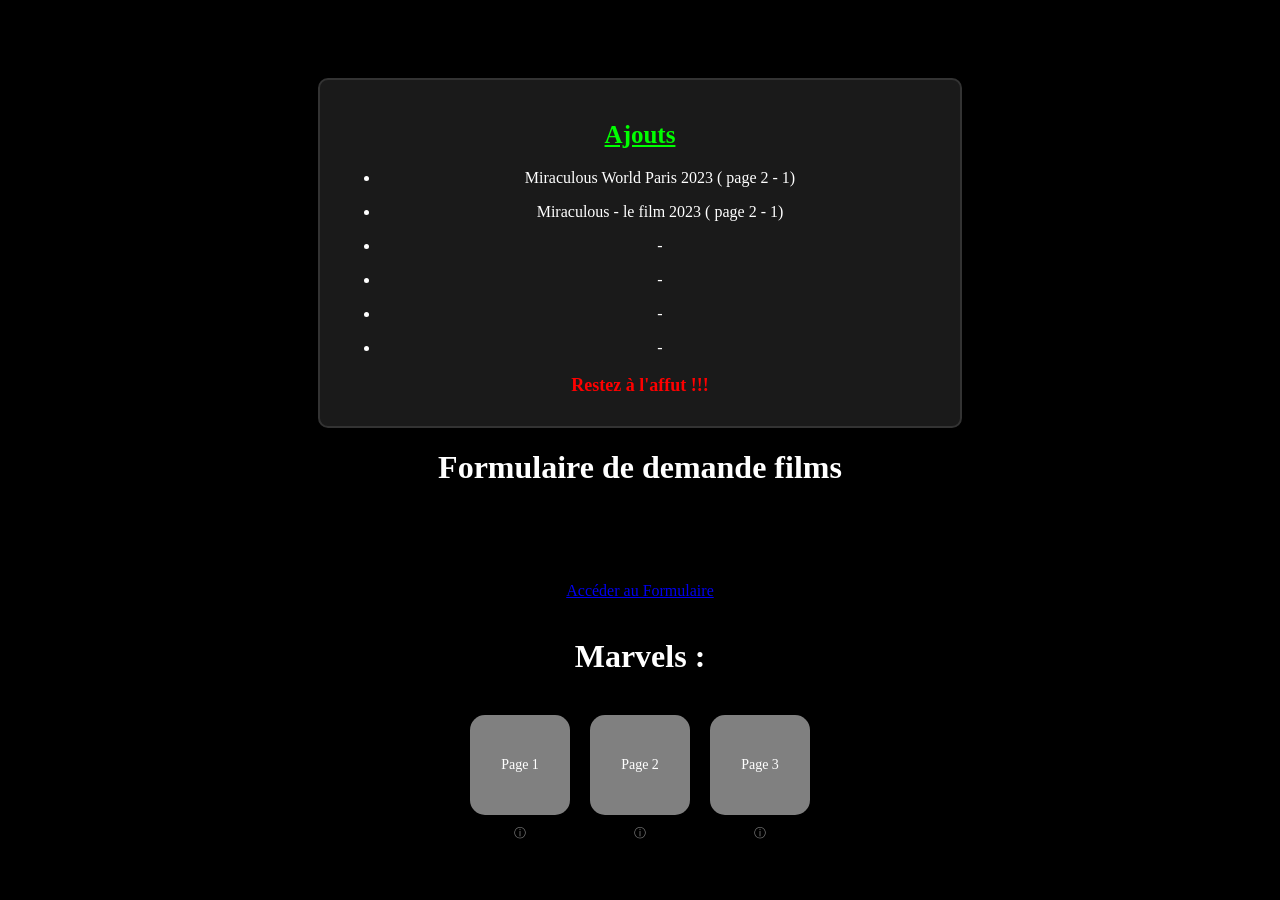
<file: index.html>
<!DOCTYPE html>
<html lang="fr">
<head>
    <meta charset="UTF-8">
    <meta name="viewport" content="width=device-width, initial-scale=1.0">
    <title>Page d'Accueil</title>
    <link rel="stylesheet" href="style.css">
</head>
<body>

    <div class="addition-container">
        <h2>Ajouts</h2>
        <ul>
            <li> 
                <div class="news">
                    <div class="lo">
                        <p>Miraculous World Paris 2023 ( page 2 - 1) </p>
                    </div> 
                </div> 
            </li>

            <li> 
                <div class="news1">
                    <div class="lo1">
                        <p> Miraculous - le film 2023 ( page 2 - 1) </p>
                    </div> 
                </div> 
            </li>
            
            <li> 
                <div class="news2">
                    <div class="lo2">
                        <p>-</p>
                    </div>
                </div>
            </li>

            <li> 
                <div class="news3">
                    <div class="lo3">
                        <p>-</p>
                    </div>
                </div>
            </li>
            
            <li> 
                <div class="news4">
                    <div class="lo4">
                        <p>-</p>
                    </div>
                </div>
            </li>

            <li> 
                <div class="news4">
                    <div class="lo4">
                        <p>-</p>
                    </div>
                </div>
            </li>
        </ul>
        <h3><p>Restez à l'affut !!!</p></h3>
    </div>
    
    <h1>Formulaire de demande films</h1>
    
    <!-- EMPLACEMENT DE TA PUBLICITÉ ADSTERRA -->
    <div class="ads-container" style="text-align: center; margin: 20px 0;">
        <script src="https://pl29534011.effectivecpmnetwork.com/7c/f2/b9/7cf2b9b14ca03ec0775cf2c9ff0976b0.js"></script>
    </div>
    
    <!-- Correction : Le lien du formulaire est maintenant dans un paragraphe propre au lieu d'une puce <li> isolée -->
    <p><a href="https://usedzqd17.github.io/EVANgelisation.film/formulaire/formulaire/formulaire.html">Accéder au Formulaire</a></p>
    
    <h1>Marvels : </h1>
    <div class="container">
        <div class="square-container">
            <a href="https://mega.nz/folder/zMIFESSb#5x1zXgsUFMWw-HhU5mvrvg" class="square">Page 1</a>
            <div class="info" onclick="showModal(this)">ⓘ</div>
            <div class="modal">
                <span class="close" onclick="closeModal(this)">&times;</span>
                <p>Captain America: First Avenger -- Captain Marvel-- Iron Man-- Iron Man 2-- L’Incroyable Hulk-- Thor-- Avengers (2012)-- Iron Man 3-- Thor Le Monde des ténèbres-- Captain America: Le Soldat de l'Hiver-- Les Gardiens de la Galaxie-- Les Gardiens de la Galaxie Vol 2</p>
            </div>
        </div>
        <div class="square-container">
            <a href="page2.html" class="square">Page 2</a>
            <div class="info" onclick="showModal(this)">ⓘ</div>
            <div class="modal">
                <span class="close" onclick="closeModal(this)">&times;</span>
                <p>Avengers: L’Ère d’Ultron 2015 -- Ant-Man -- Captain America: Civil War  -- Black Widow -- Miraculous World Paris 2023 -- Miraculous  le film 2023 </p>
            </div>
        </div>
        <div class="square-container">
            <a href="https://usedzqd17.github.io/EVANgelisation.film/later.html" class="square">Page 3</a>
            <div class="info" onclick="showModal(this)">ⓘ</div>
            <div class="modal">
                <span class="close" onclick="closeModal(this)">&times;</span>
                <p>PLUS TARD</p>
            </div>
        </div>
    </div>

    <script>
        function showModal(element) {
            const modal = element.nextElementSibling;
            modal.style.display = 'block';
        }

        function closeModal(element) {
            const modal = element.parentElement;
            modal.style.display = 'none';
        }
    </script>
</body>
</html>
</file>
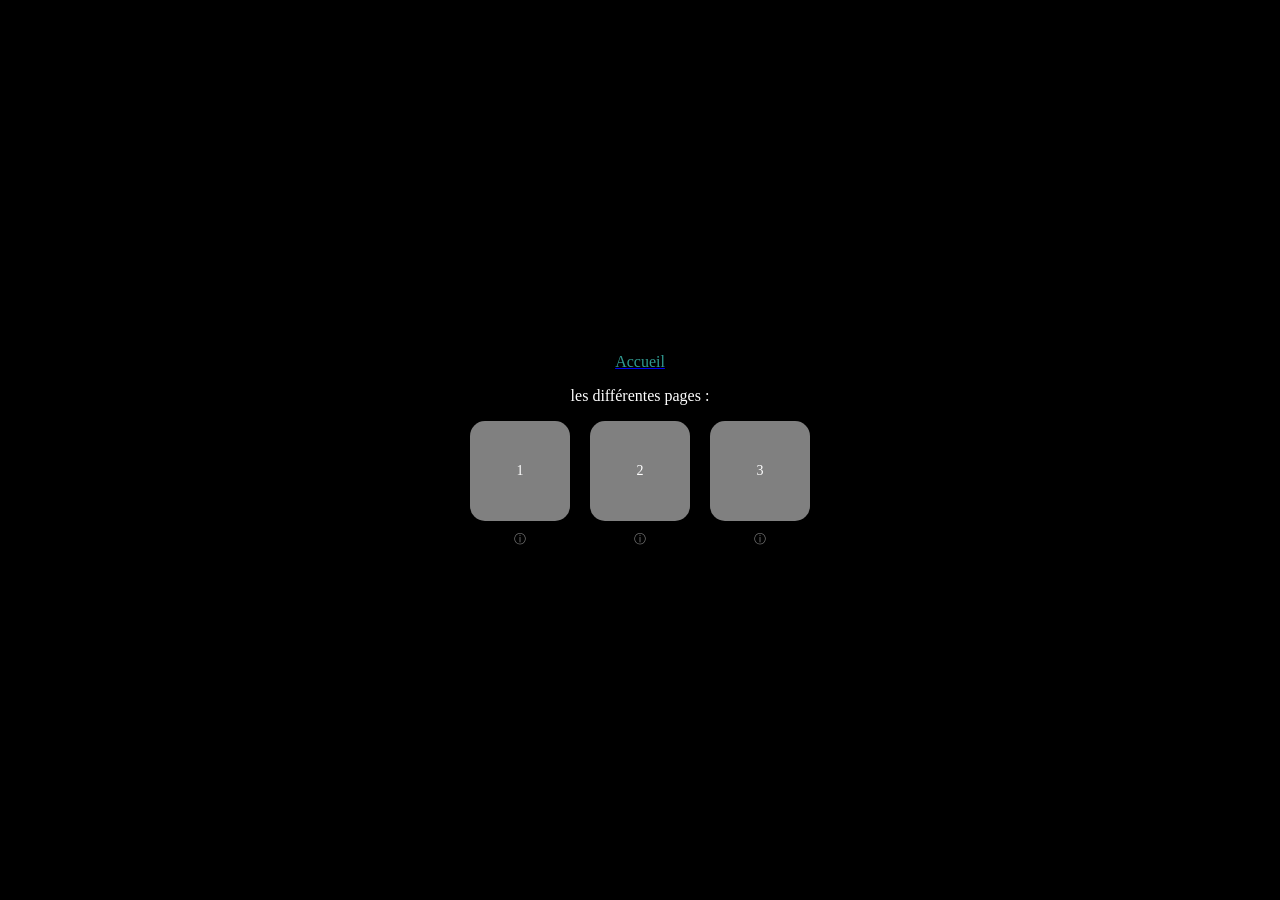
<file: page2.html>
<!DOCTYPE html>
<html lang="fr">
<head>
    <meta charset="UTF-8">
    <meta name="viewport" content="width=device-width, initial-scale=1.0">
    <title>Page d'Accueil</title>
    <link rel="stylesheet" href="style1.css">
</head>
<div class="retour">
    <a href="index.html" class="link"> <div class="li">Accueil</div></a>

</div>

<p>les différentes pages :</p>

<div class="container">
    <div class="square-container">
        <a href="https://mega.nz/folder/JvFXRKhb#6hiZ7biFIkHcn2fo-WlS_Q" class="square"> 1</a>
        <div class="info" onclick="showModal(this)">ⓘ</div>
        <div class="modal">
            <span class="close" onclick="closeModal(this)">&times;</span>
            <p>Avengers: L’Ère d’Ultron 2015 -- Ant-Man -- Captain America: Civil War  --</p>
        </div>
    </div>
    <div class="square-container">
        <a href="https://mega.nz/folder/ZFBw1bII#LMtmN8K2RK_4Nb-ApfKucw" class="square"> 2</a>
        <div class="info" onclick="showModal(this)">ⓘ</div>
        <div class="modal">
            <span class="close" onclick="closeModal(this)">&times;</span>
            <p>Black Widow --  Miraculous World Paris 2023 -- Miraculous  le film 2023 --  </p>
        </div>
    </div>
    <div class="square-container">
        <a href="later.html" class="square"> 3</a>
        <div class="info" onclick="showModal(this)">ⓘ</div>
        <div class="modal">
            <span class="close" onclick="closeModal(this)">&times;</span>
            <p>PLUS TARD</p>
        </div>
    </div>
</div>

<script>
    function showModal(element) {
        const modal = element.nextElementSibling;
        modal.style.display = 'block';
    }

    function closeModal(element) {
        const modal = element.parentElement;
        modal.style.display = 'none';
    }
</script>
</body>
</html>
</file>
<file: style.css>
body {
    margin: 0;
    height: 100vh;
    display: flex;
    flex-direction: column;
    justify-content: center;
    align-items: center;
    background-color: black;
    color: white;   
}

h1 {
    margin-bottom: 40px;
    text-align: center;
}

.container {
    display: flex;
    gap: 20px;
}

.square-container {
    text-align: center;
    position: relative;
}


.square {
    width: 100px;
    height: 100px;
    background-color: gray;
    border-radius: 15px;
    transition: transform 0.3s ease;
    display: flex;
    justify-content: center;
    align-items: center;
    text-decoration: none;
    color: white;
    font-size: 14px;
}


.square:hover {
    transform: scale(1.1);
}


.info {
    margin-top: 10px;
    font-size: 12px;
    color: gray;
    cursor: pointer;
}

.modal {
    display: none;
    position: absolute;
    z-index: 1;
    background-color: white;
    padding: 10px;
    border-radius: 10px;
    width: 200px;
    color: black;
    text-align: left;
    font-size: 14px;
}

.close {
    color: red;
    font-size: 16px;
    font-weight: bold;
    position: absolute;
    top: 5px;
    right: 10px;
    cursor: pointer;
}



.addition-container {
    margin-top: 20px;
    padding: 20px;
    width: 80%;
    max-width: 600px;
    background-color: #1a1a1a;
    border: 2px solid #333;
    border-radius: 10px;
    color: white;
    font-size: 16px;
    text-align: center;
    box-shadow: 0px 4px 8px rgba(0, 0, 0, 0.3);
}



.addition-container h2 {
    text-decoration: underline;
    margin-bottom: 20px;
    font-size: 25px;
    color: #00ff00;
}

.addition-container h3 {
    margin-bottom: 10px;
    font-size: 18px;
    color: red;
}

.addition-container p {
    margin-bottom: 10px;
}



.addition-container a {
    color: #00aaff;
    text-decoration: none;
    font-weight: bold;
}

.addition-container a:hover {
    text-decoration: underline;
}
</file>
<file: style1.css>
body {
    margin: 0;
    height: 100vh;
    display: flex;
    flex-direction: column;
    justify-content: center;
    align-items: center;
    background-color: black;
    color: white;   
}



.container {
    display: flex;
    gap: 20px;
}

.square-container {
    text-align: center;
    position: relative;
}


.square {
    width: 100px;
    height: 100px;
    background-color: gray;
    border-radius: 15px;
    transition: transform 0.3s ease;
    display: flex;
    justify-content: center;
    align-items: center;
    text-decoration: none;
    color: white;
    font-size: 14px;
}


.square:hover {
    transform: scale(1.1);
}


.info {
    margin-top: 10px;
    font-size: 12px;
    color: gray;
    cursor: pointer;
}

.modal {
    display: none;
    position: absolute;
    z-index: 1;
    background-color: white;
    padding: 10px;
    border-radius: 10px;
    width: 200px;
    color: black;
    text-align: left;
    font-size: 14px;
}

.close {
    color: red;
    font-size: 16px;
    font-weight: bold;
    position: absolute;
    top: 5px;
    right: 10px;
    cursor: pointer;
}



.addition-container {
    margin-top: 20px;
    padding: 20px;
    width: 80%;
    max-width: 600px;
    background-color: #1a1a1a;
    border: 2px solid #333;
    border-radius: 10px;
    color: white;
    font-size: 16px;
    text-align: center;
    box-shadow: 0px 4px 8px rgba(0, 0, 0, 0.3);
}



.addition-container h2 {
    text-decoration: underline;
    margin-bottom: 20px;
    font-size: 25px;
    color: #00ff00;
}

.addition-container h3 {
    margin-bottom: 10px;
    font-size: 18px;
    color: red;
}

.addition-container p {
    margin-bottom: 10px;
}



.addition-container a {
    color: #00aaff;
    text-decoration: none;
    font-weight: bold;
}

.addition-container a:hover {
    text-decoration: underline;
}


.li{
    color: rgb(48, 153, 144);
}
</file>
